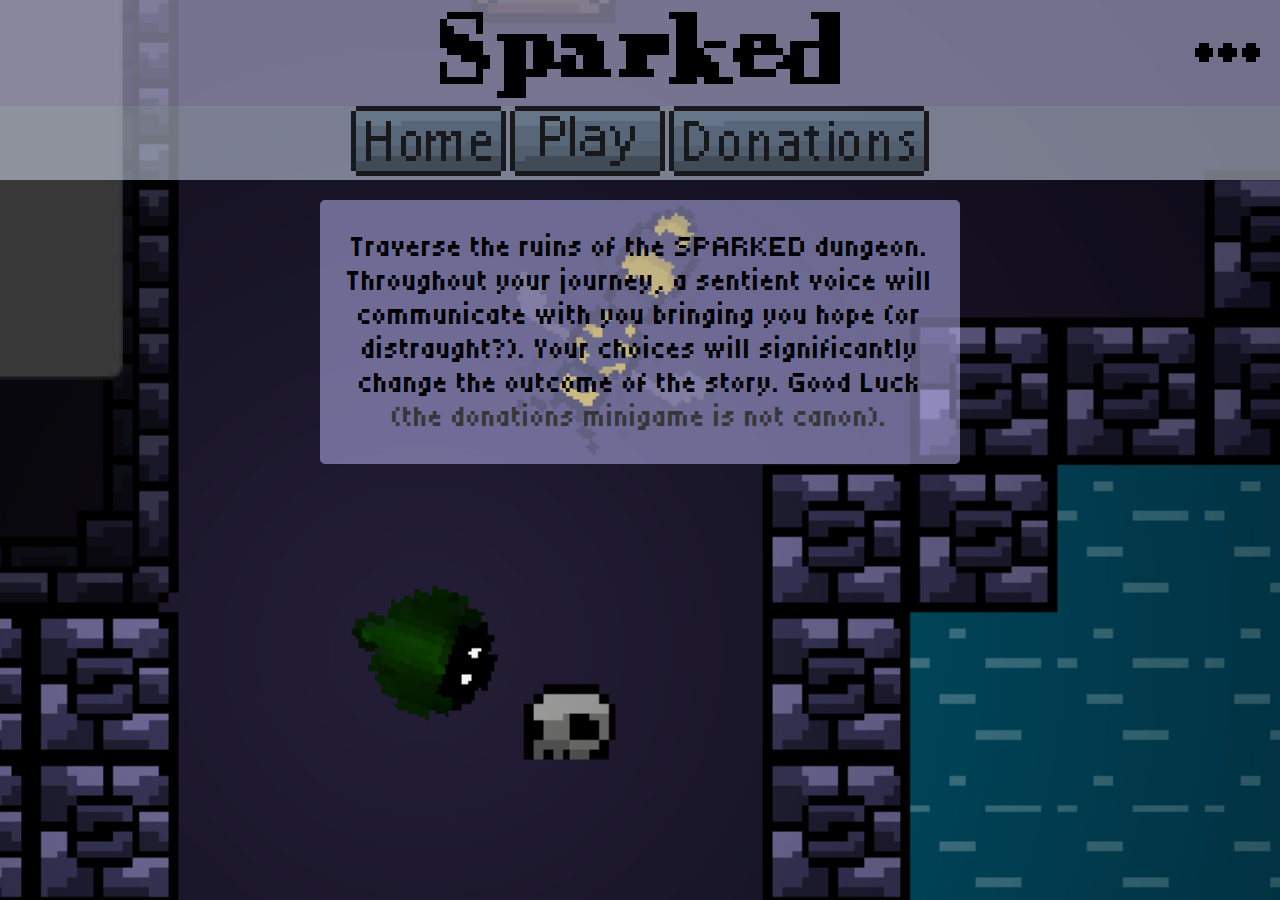
<file: index.html>
<!DOCTYPE html>
<html lang="en">
<head>
    <meta charset="UTF-8">
    <meta name="viewport" content="width=device-width, initial-scale=1.0">
    <link rel="stylesheet" href="style.css"></link>
    <title>Sparked - Homepage</title>
    <noscript>You need to enable JavaScript to use this website</noscript>
</head>
<body class="background-image-blue">
    <h1 class="pixel-art"><img class="header-img" src="assets/sparked-logo-txt.png"></h1>
    <a href="extras.html"><img src="assets/extras-icon.png" class="pixel-art stand-res-icon extras-icon translucent-on-hover"></a>
        
    <nav class="nav-container">
        <a href="index.html"><img src="assets/home-button.png" class="pixel-art top-nav-content translucent-on-hover"></a>
        <a href="cutscene-segment.html?textset=0"><img src="assets/play-button.png" class="pixel-art top-nav-content translucent-on-hover"></a>
        <a href="donations.html"><img src="assets/donations-button.png" class="pixel-art top-nav-content translucent-on-hover"></a>
    </nav>
    <div class="info-wrapper"><p class="info-text">
        Traverse the ruins of the SPARKED dungeon.
        Throughout your journey, a sentient voice will communicate with you bringing you hope (or distraught?).
        Your choices will significantly change the outcome of the story.
        Good Luck <span style="color:rgb(55, 55, 55)">(the donations minigame is not canon).</span>
    </p></div>
</body>
</html>
</file>
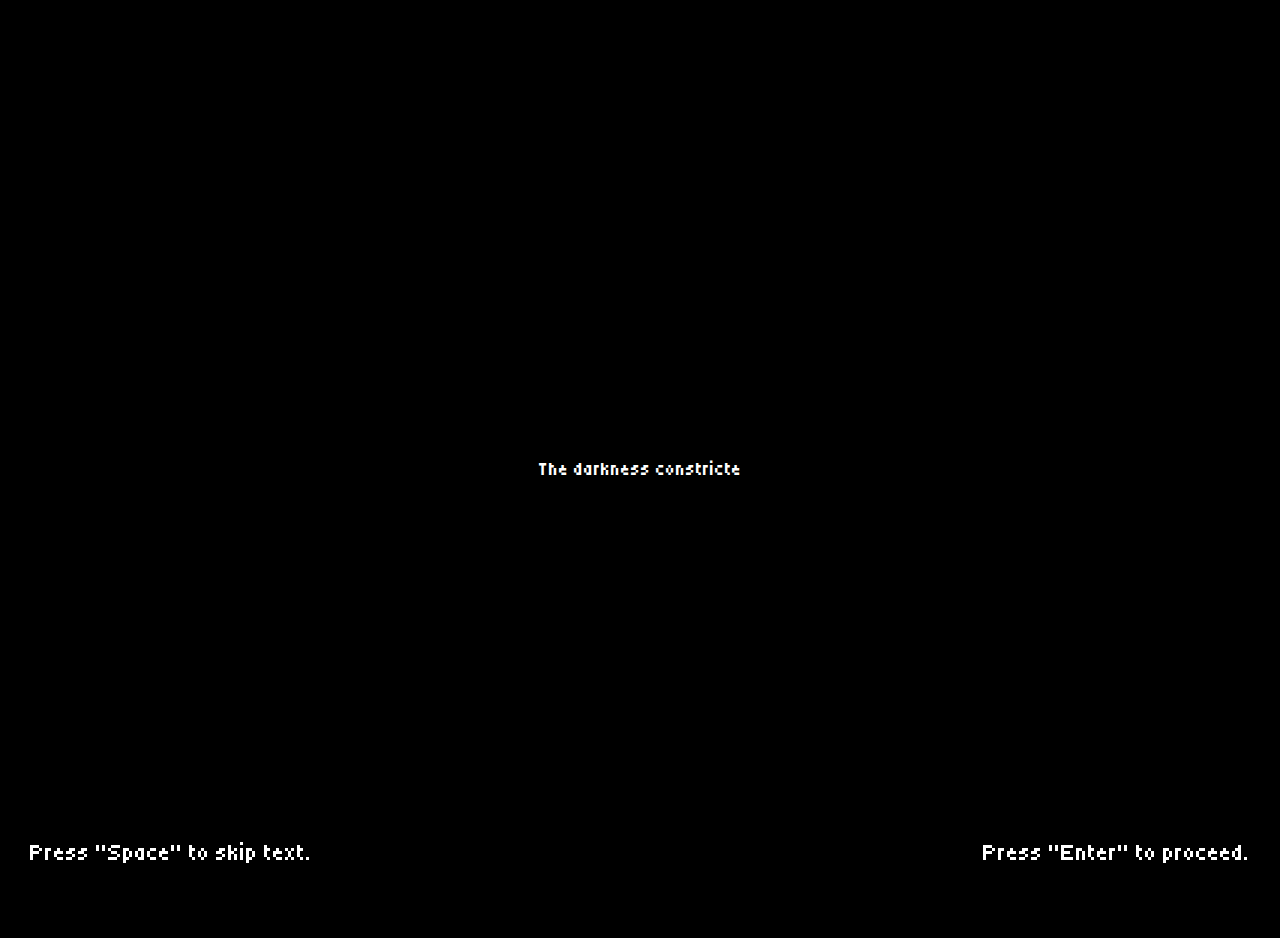
<file: cutscene-segment.html>
<!DOCTYPE html>
<html lang="en">
<head>
    <meta charset="UTF-8">
    <meta name="viewport" content="width=device-width, initial-scale=1.0">
    <link rel="stylesheet" href="style.css">
    <title>Sparked - Infected Dungeon</title>
</head>
<body class="background-basic-black">
    <p style="color:white; font-size: larger" class="pixel-font center-txt dynamic-color" id="text"></p>
    <script src="main-script.js"></script>
    <p style="color:white; font-size: x-large" class="pixel-font bottom-left-text fade-5-second dynamic-color">Press "Space" to skip text.</p>
    <p style="color:white; font-size: x-large" class="pixel-font bottom-right-text fade-5-second dynamic-color">Press "Enter" to proceed.</p>
</body>
</html>
</file>
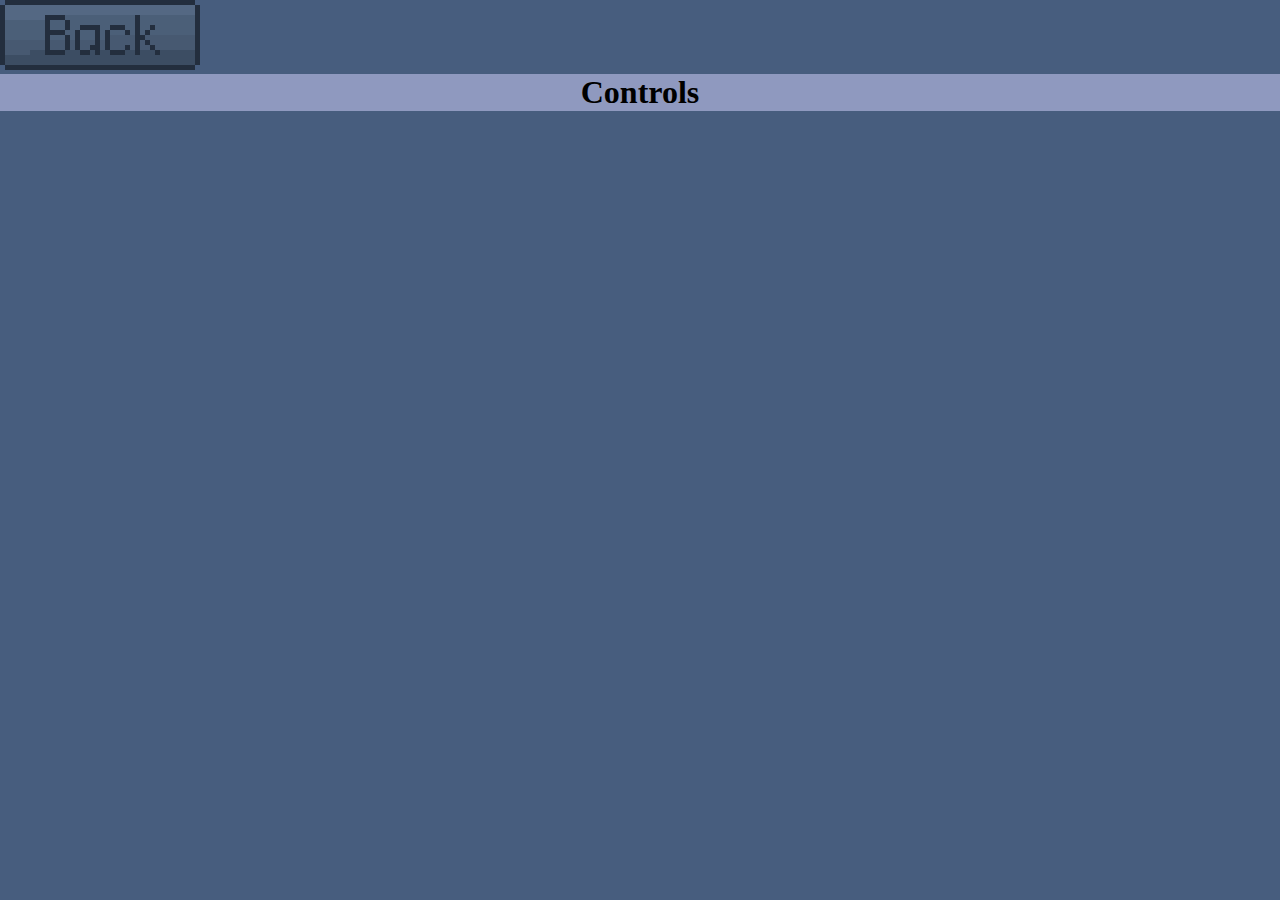
<file: extras.html>
<!DOCTYPE html>
<html lang="en">
<head>
    <meta charset="UTF-8">
    <meta name="viewport" content="width=device-width, initial-scale=1.0">
    <link rel="stylesheet" href="style.css"></link>
    <title>Sparked - Extras</title>
</head>
<body class="background-basic-blue">
    <nav>
        <a href="index.html"><img src="assets/back-button.png" class="pixel-art top-nav-content translucent-on-hover"></a>
    </nav>
    <h1>Controls</h1>
</body>
</html>
</file>
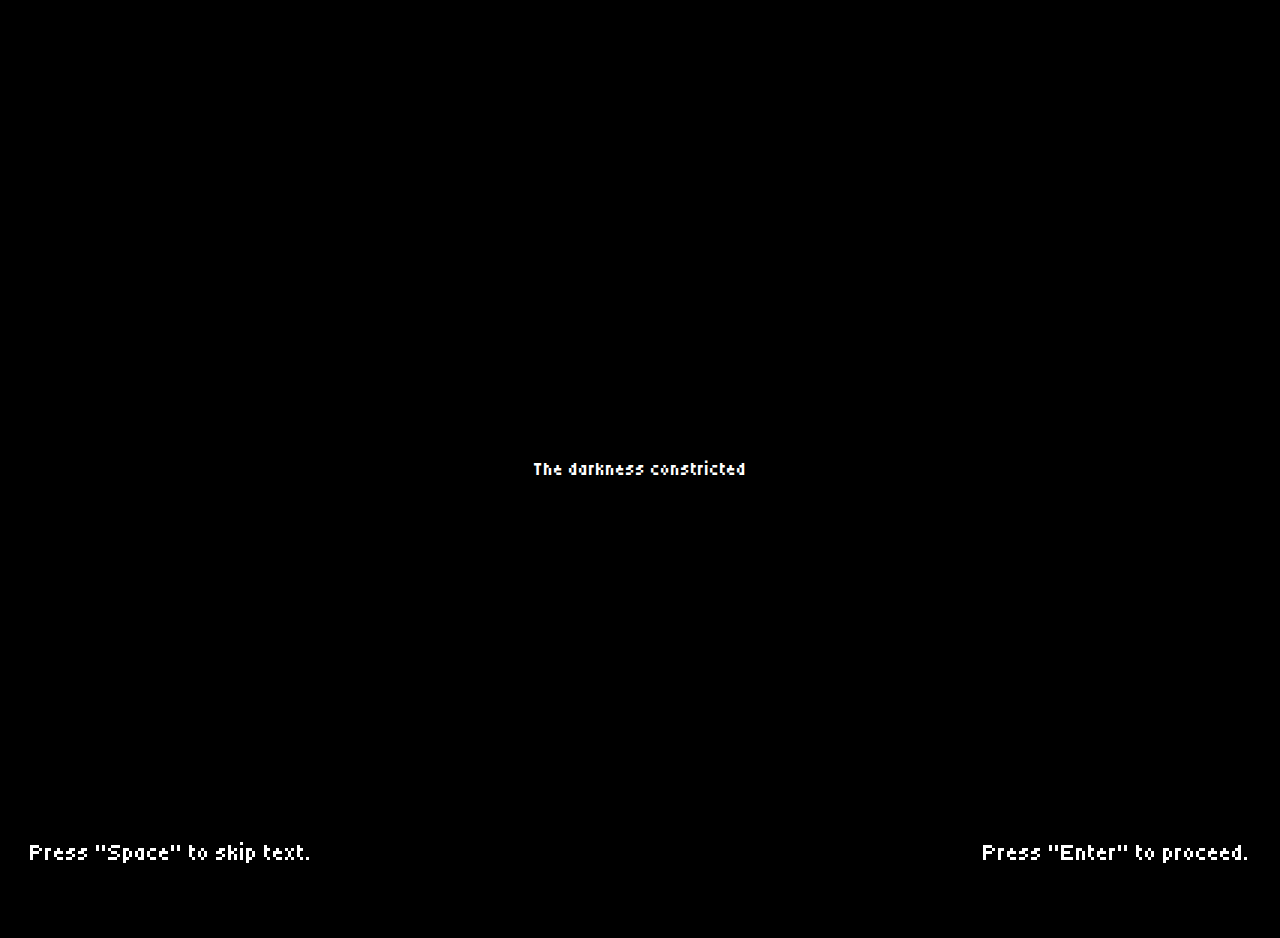
<file: game-start.html>
<!DOCTYPE html>
<html lang="en">
<head>
    <meta charset="UTF-8">
    <meta name="viewport" content="width=device-width, initial-scale=1.0">
    <link rel="stylesheet" href="style.css">
    <title>Sparked - Before the Story</title>
</head>
<body class="background-basic-black">
    <p style="color:white; font-size: larger" class="pixel-font center-txt dynamic-color shake" id="text">0</p> <!--Text box, text number is 0 so the script knows its cycling through text set 0-->
    <script src="main-script.js"></script>
    <p style="color:white; font-size: x-large" class="pixel-font bottom-left-text fade-5-second dynamic-color">Press "Space" to skip text.</p>
    <p style="color:white; font-size: x-large" class="pixel-font bottom-right-text fade-5-second dynamic-color">Press "Enter" to proceed.</p>
</body>
</html>
</file>
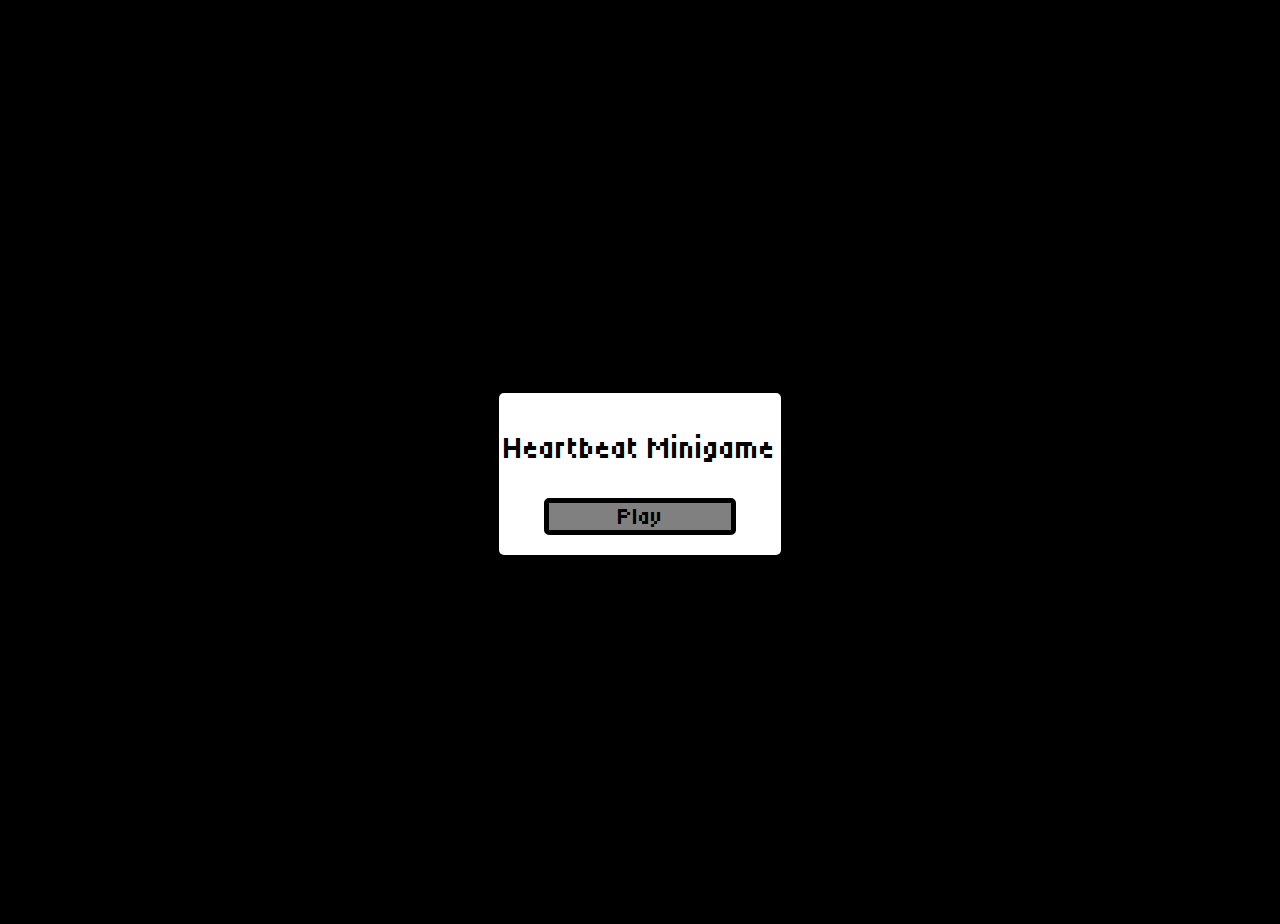
<file: rhythm-game.html>
<!DOCTYPE html>
<html lang="en">
<head>
    <meta charset="UTF-8">
    <meta name="viewport" content="width=device-width, initial-scale=1.0">
    <title>Sparked - Heartbeat</title>
    <link rel="stylesheet" href="style.css">
</head>
<body class="background-basic-black" id="rhythm-bg">
    <div class="stats-text">
        <p id="score-text"></p>
        <p id="perfect-text"></p>
        <p id="missed-text"></p>
    </div>
    <audio id="audio-tutorial" src="assets/audio-tutorial.mp3" ></audio>
    <div class="center-vertically"><div id="rhythm-info-wrapper">
        <p id="rhythm-info-wrapper-header">Heartbeat Minigame</p>
        <a id="rhythm-play-button" class="rhythm-button" onclick="initTutorial()">Play</a>
    </div></div>
    <div id="def-hidden" style="display: none">
        <div id="lanes">
            <div id="lane1" class="lane"></div>
            <div id="lane2" class="lane"></div>
            <div id="lane3" class="lane"></div>
            <div id="lane4" class="lane"></div>
        </div>
        <div id="timing-fields">
            <div class="timing-field" id="tf1"><p class="tutorial-text">Press "d"</p></div>
            <div class="timing-field" id="tf2"><p class="tutorial-text">Press "f"</p></div>
            <div class="timing-field" id="tf3"><p class="tutorial-text">Press "J"</p></div>
            <div class="timing-field" id="tf4"><p class="tutorial-text">Press "k"</p></div>
        </div>
    </div>
    <script src="rhythm-script.js"></script>
</body>
</html>
</file>
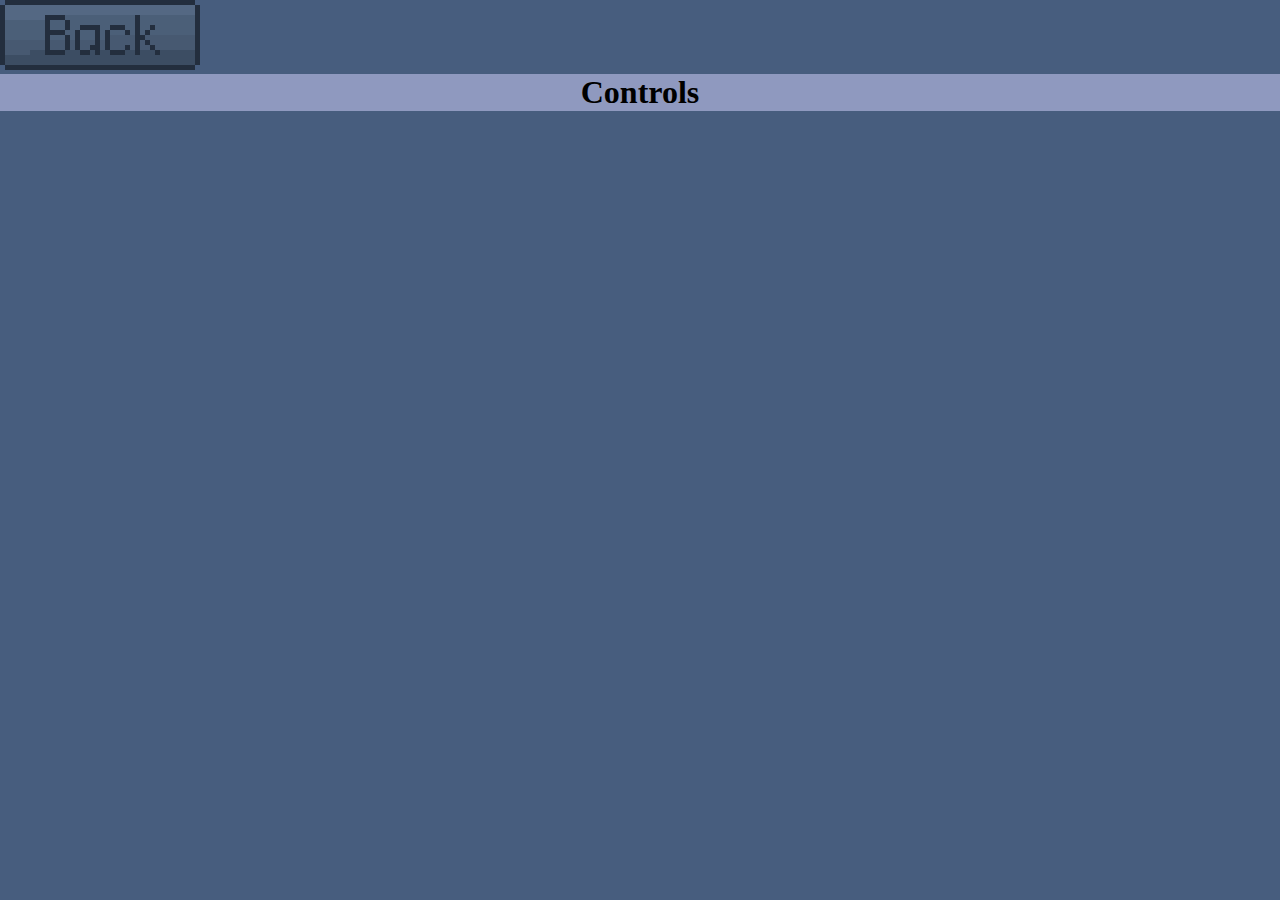
<file: settings copy.html>
<!DOCTYPE html>
<html lang="en">
<head>
    <meta charset="UTF-8">
    <meta name="viewport" content="width=device-width, initial-scale=1.0">
    <link rel="stylesheet" href="style.css"></link>
    <title>Sparked - Settings</title>
</head>
<body class="background-basic-blue">
    <nav>
        <a href="index.html"><img src="assets/back-button.png" class="pixel-art top-nav-content translucent-on-hover"></a>
    </nav>
    <h1>Controls</h1>
</body>
</html>
</file>
<file: style.css>
* {
  box-sizing: border-box;
}


@font-face {
  src: url("assets/main-font.ttf");
  font-family: 'main-font';
}

.rhythm-info-wrapper {
  display: flex;
  background-color: white;
  border-radius: 5px;
  max-width: 30vw;
  margin: auto;
}

.top-nav-content {
  height: 70px;
  filter: hue-rotate(120deg) saturate(50%);
  opacity: 80%;
}

.pixel-art {
  image-rendering: pixelated;
  image-rendering: crisp-edges;
}

.nav-container {
  background-color: rgba(226, 236, 255, 0.5);
  justify-content: center;
  text-align: center;
}

.header-img {
  width: 400px;
  margin-top: 12px;
}

h1 {
  justify-content: center;
  text-align: center;
  margin: 0;
  background-color: rgba(216, 214, 255, 0.5);
}

body, html {
  height: 100%;
  margin: 0;
  padding: 0;
  background-size: cover; /* These three lines improve macos experience (i.e. stop "bouncing" when scrolling vertically) */
  overscroll-behavior: none;
  overflow: hidden; 
  transition: background-color 1s ease; /* Makes it so background colour fades */
}

.translucent-on-hover:hover {
  opacity: 50%;
}

.background-image-blue {
  background-image: url("assets/screenshot-1.png");
  background-color: rgb(71, 93, 126);
}

.background-basic-blue {
  background-color: rgb(71, 93, 126);
}

.info-wrapper {
  display: flex;
  background-color: rgba(195, 192, 255, 0.5);
  border-radius: 5px;
  padding-left: 10px;
  padding-right: 10px;
  justify-content: center;
  width: 50%; 
  margin: 0 auto;
  margin-top: 20px;
  padding-top: 0;
  padding-bottom: 0;
  text-align: center;
}

.info-text {
  font-family: 'main-font', sans-serif;
  text-align: center;
  font-size: 30px;
  padding: 0;
}

.stand-res-icon {
  height: 75px;
}

.extras-icon {
  /* Luc made this work, thanks Luc! */
  margin-top: 15px;
  margin-right: 15px;
  position: absolute;
  top: 0;
  right: 0;
}

.background-basic-black {
  background-color: black;
}

.pixel-font {
  font-family: "main-font", sans-serif;
}

.center-txt {
  display: flex;
  justify-content: center;
  align-items: center;
  text-align: center;
  height: 100vh;
}

.bottom-left-text {
  position: fixed;
  bottom: 0;
  left: 0;
  width: max-content; /* Makes it only as wide as the text */
  margin-left: 20px;
  color: white;
  padding: 10px;
}

.bottom-right-text {
  position: fixed;
  bottom: 0;
  right: 0;
  width: max-content; /* Same here */
  margin-right: 20px;
  color: white;
  padding: 10px;
}

.fade-5-second {
  transition: opacity 1s ease;
}

@keyframes shake { /* A failed attempt at something... */
  0% {transform: translate(1px, 1px) rotate(0deg); }
  10% {transform: translate(-1px, 2px) rotate(-1deg); }
  20% {transform: translate(-1px, -3px) rotate(1deg); }
  30% {transform: translate(-1px, -2px) rotate(1deg); }
  40% {transform: translate(2px, 2px) rotate(-2deg); }
  50% {transform: translate(2px, -2px) rotate(1deg); }
  60% {transform: translate(-4px, 4px) rotate(-2deg); }
  70% {transform: translate(2px, -2px) rotate(2deg); }
  80% {transform: translate(2px, -2px) rotate(-1deg); }
  90% {transform: translate(-1px, 1px) rotate(2deg); }
  100% {transform: translate(-1px, 1px) rotate(-1deg); }
}

.donate-icon {
  display: flex;
  margin: 0 auto;
  margin-top: 10px;
  border: 8px solid;
  color: white;
  max-width: 280px;
  text-align: center;
  justify-content: center;
  align-items: center;
  font-family: 'main-font', sans-serif;
  padding: 7px;
  font-size: 60px;
  background-color: black;
  border-image: linear-gradient(45deg,
  green,
  lightgreen,
  blue,
  lightblue) 1; /* Gradient border effect, found this online but didn't like it so I made my own version where I can edit the colours more easily. */
  border-radius: 10px;
  cursor: pointer;
  text-decoration: none;
}

#amount-display {
  display: flex;
  text-align: center;
  justify-content: center;
  font-family: 'main-font', sans-serif;
  font-size: 30px;
  color: rgb(190, 190, 255);
}

.shop-container {
  image-rendering: pixelated; /*Decompresses the pixel art*/
  image-rendering: crisp-edges;
  background-size: 1000px;
  background-image: url("assets/shop-background.png");
  position: fixed;
  bottom: 0;
  left: 0;
  right: 0;
  height: 35%;
}

.shop-heading {
  font-size: 50px;
  font-family: 'main-font', sans-serif;
  color: white;
  justify-content: center;
  text-align: center;
  margin: 0;
  margin-top: 10px;
}

.shop-item {
  margin-left: 80px;
  margin-right: 80px;
  border: 10px solid #ccc;
  padding: 10px;
  width: 150px;
  background-color: rgba(195, 192, 255, 0.5);
  cursor: pointer;
}

.shop-item-name {
  font-size: x-large;
  color: white;
  font-family: 'main-font', sans-serif;
  margin: 0;
}

.shop-item-description {
  font-size: large;
  color: white;
  font-family: 'main-font', sans-serif;
  margin: 0;
}

.shop-item-price {
  font-size: 18px;
  color: white;
  font-family: 'main-font', sans-serif;
  margin: 0;
}

#shop-items-container {
  justify-content: center;
  display: flex;
}

.scroll-button {
  display: flex;
  color: white;
  font-family: 'main-font', sans-serif;
  font-size: 80px;
  background-color: rgb(194, 194, 255);
  height: 1em;
  width: 1em;
  margin-right: 10px;
  align-items: center;
  text-align: center;
  justify-content: center;
  border: 10px solid black;
  cursor: pointer;
}

.donations-stats-wrapper {
  display: flex;
  text-align: center;
  justify-content: center;
  gap: 20px;
}

#stats-panel {
  display: flex;
  text-align: center;
  justify-content: center;
  font-family: 'main-font', sans-serif;
  font-size: 30px;
  color: aquamarine;
}

.slightly-translucent-on-hover:hover {
  opacity: 80%;
}

iframe {
  display: flex;
  margin: 0 auto;
  margin-top: 10px;
  height: calc(100vh - 220px);
  width: calc(100vw - 250px);
  overflow: hidden;
  border: none;
}

.timing-fields {
  position: fixed;
  bottom: 0;
  left: 0;
  right: 0;
  display: flex;
  gap: 3vw;
  justify-content: center;
  margin-bottom: 5vh;
}

.timing-field {
  width: 8vw;
  height: 8vw;
  border: solid white 5px;
}

#lanes, #timing-fields {
  position: fixed;
  left: 0;
  right: 0;
  display: flex;
  gap: 3vw;
  justify-content: center;
  pointer-events: none;
}

#lanes {
  top: 0;
}

#timing-fields {
  z-index: 1;
  bottom: 5vh;
}

.lane {
  z-index: 2;
  width: 8vw;
  height: 100vh;
  position: relative;
  overflow: hidden;
  background-color: black;
  border-left: solid white 5px;
  border-right: solid white 5px;
}

.note {
  position: absolute;
  top: -9vw;
  left: 0;
  width: 8vw;
  height: 8vw;
  max-height: 8vw;
  border: solid white 5px;
}

.tutorial-text {
  font-family: 'main-font', sans-serif;
  color: white;
  text-align: center;
}

#rhythm-info-wrapper {
  display: flex;
  background-color: rgb(255, 255, 255);
  flex-direction: column;
  border-radius: 5px;
  max-width: 30vw;
  margin: auto;
  padding: 5px;
}

#rhythm-complete-wrapper {
  display: flex;
  background-color: rgb(255, 255, 255);
  flex-direction: column;
  border-radius: 5px;
  max-width: 30vw;
  margin: auto;
  padding: 5px;
}

.center-vertically {
  display: flex;
  justify-content: center;
  align-items: center;
  height: 100vh; 
}

#rhythm-info-wrapper-header {
  font-family: "main-font", sans-serif;
  font-size: xx-large;
}

.rhythm-button {
  display: flex;
  font-family: "main-font", sans-serif;
  font-size: x-large;
  border-radius: 5px;
  border: solid black 5px;
  background-color: gray;
  text-align: center;
  width: 15vw;
  justify-content: center;
  margin: auto;
  margin-bottom: 15px;
}

#rhythm-play-button:hover {
  background-color: darkgray;
  cursor: pointer;
}

.note1 { background-color: rgb(100, 0, 0) }
.note2 { background-color: rgb(0, 0, 100); }
.note3 { background-color: rgb(100, 100, 0); }
.note4 { background-color: rgb(0, 100, 0);}

.stats-text {
  font-family: 'main-font', sans-serif;
  color: white;
  font-size: x-large;
  margin-left: 10px;
}
</file>
